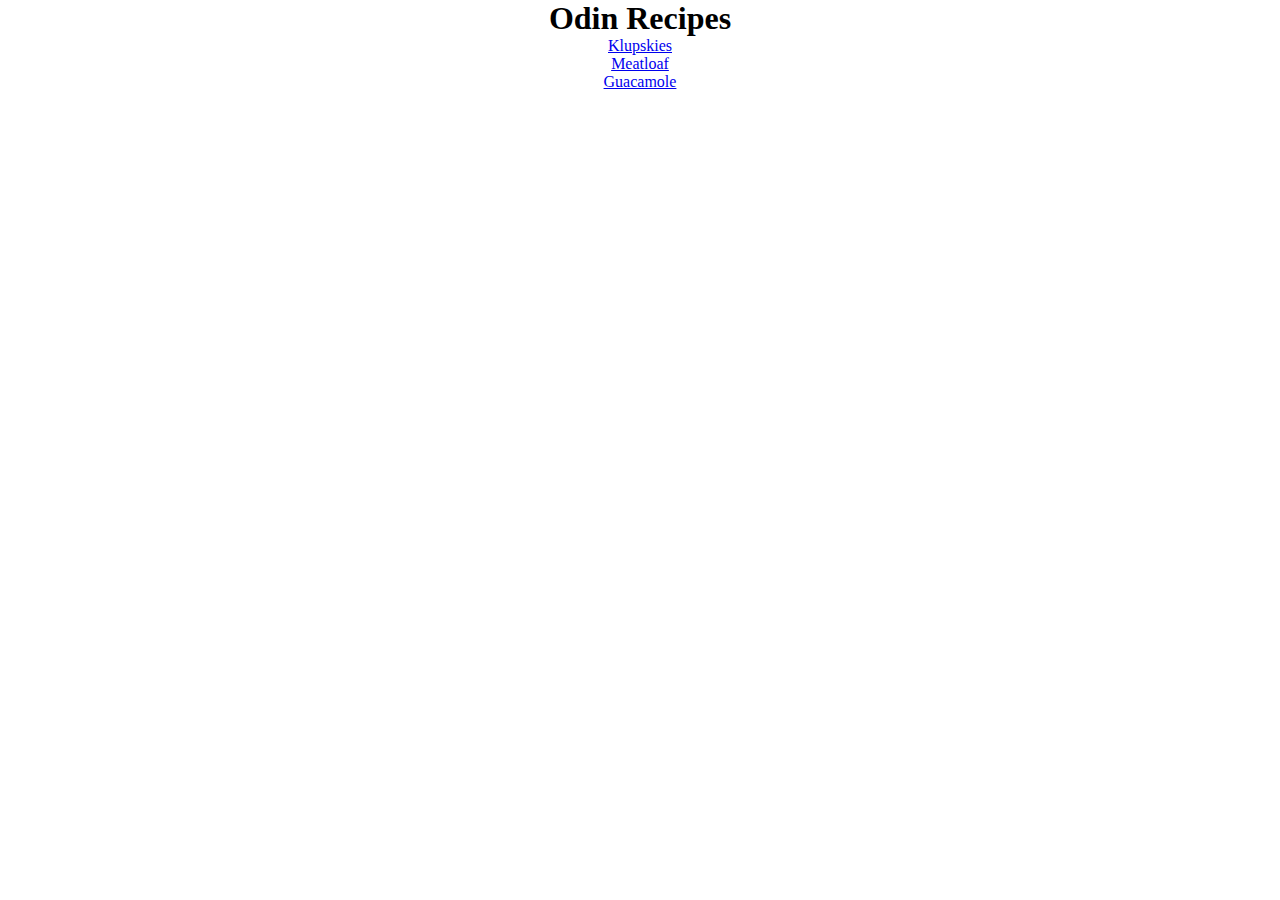
<file: index.html>
<!DOCTYPE html>
<html lang="en">
<head>
    <meta charset="UTF-8">
    <meta http-equiv="X-UA-Compatible" content="IE=edge">
    <meta name="viewport" content="width=device-width, initial-scale=1.0">
    <title>Document</title>
    <link rel="stylesheet" href="style.css">
</head>
<body>
    <h1>Odin Recipes</h1>
    <ul>
        <li><a href="recipes/klupskies.html">Klupskies</a></li>
        <li><a href="recipes/meatloaf.html">Meatloaf</a></li>
        <li><a href="recipes/guacamole.html">Guacamole</a></li>
    </ul>
    
</body>
</html>
</file>
<file: style.css>
*,
*::before,
*::after {
    padding: 0;
    margin: 0;
    box-sizing: inherit;
}

html {
    font-size: calc(10/16 * 100%);
}

body {
    box-sizing: border-box;
    font-size: 1.6rem;
    text-align: center;
}
</file>
